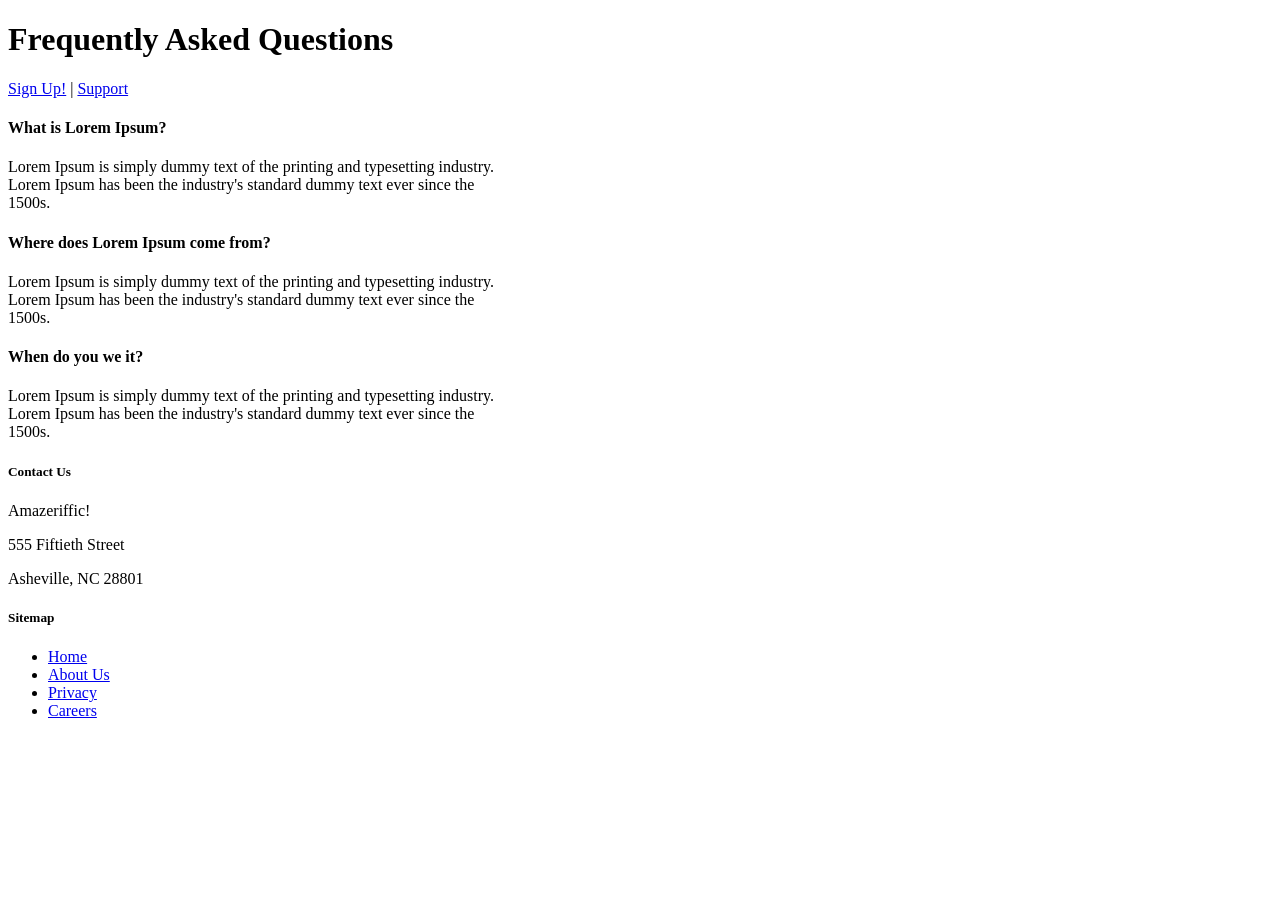
<file: faq.html>
<!doctype html>
<html>
  <head>
    <title>Frequently Asked Questions</title>
  </head>

  <body>
    <header>
      <h1>Frequently Asked Questions</h1>
	  <nav>
        <a href="Chapter2\Amazeriffic\Signup.html">Sign Up!</a> |
        <a href="#">Support</a>
      </nav>
    </header>
	<main>
      <p>
	  <h4>What is Lorem Ipsum? </h4>
	  Lorem Ipsum is simply dummy text of the printing and typesetting industry.</br>
	  Lorem Ipsum has been the industry's standard dummy text ever since the</br> 
	  1500s.</br>
	  </p>
	  <p>
      <h4>Where does Lorem Ipsum come from? </h4>
      Lorem Ipsum is simply dummy text of the printing and typesetting industry.</br>
	  Lorem Ipsum has been the industry's standard dummy text ever since the</br> 
	  1500s.</br>
      </p>
	  <p>
	  <h4>When do you we it? </h4>
	  Lorem Ipsum is simply dummy text of the printing and typesetting industry.</br>
	  Lorem Ipsum has been the industry's standard dummy text ever since the</br> 
	  1500s.</br>
	  </p>
	  </main>
	  
	  <footer>
      <div class="contact">
        <h5>Contact Us</h5>
        <p>Amazeriffic!</p>
        <p>555 Fiftieth Street</p>
        <p>Asheville, NC 28801</p>
      </div>

      <div class="sitemap">
        <h5>Sitemap</h5>
        <ul>
          <li><a href="#">Home</a></li>
          <li><a href="#">About Us</a></li>
          <li><a href="#">Privacy</a></li>
          <li><a href="#">Careers</a></li>
        </ul>
      </div>
    </footer>
	</body>
</html>
</file>
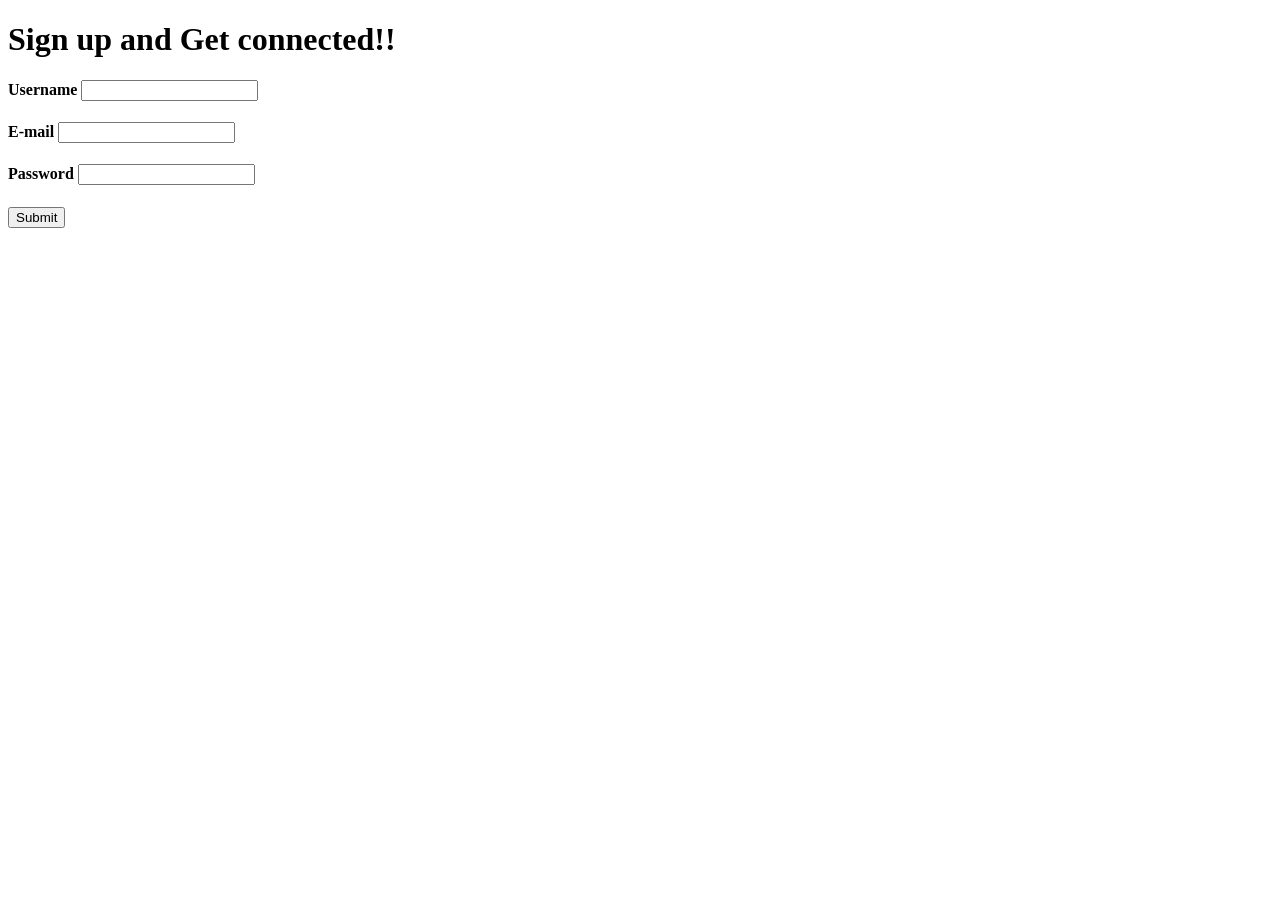
<file: signup.html>
<!doctype html>
<html>
  <head>
    <title>Signup</title>
  </head>

  <body>
    <header>
      <h1>Sign up and Get connected!!</h1>
	</header>
	  <main>
      <form name = "buckysform">
	    <h4>Username <input type = "text" /></h4>
	    <h4>E-mail <input type = "email" /></h4>
	    <h4>Password <input type = "password" /></h4>
	    <input type = "submit" value ="Submit"/>
	  </form>
      </main>
  </body>
</html>
</file>
